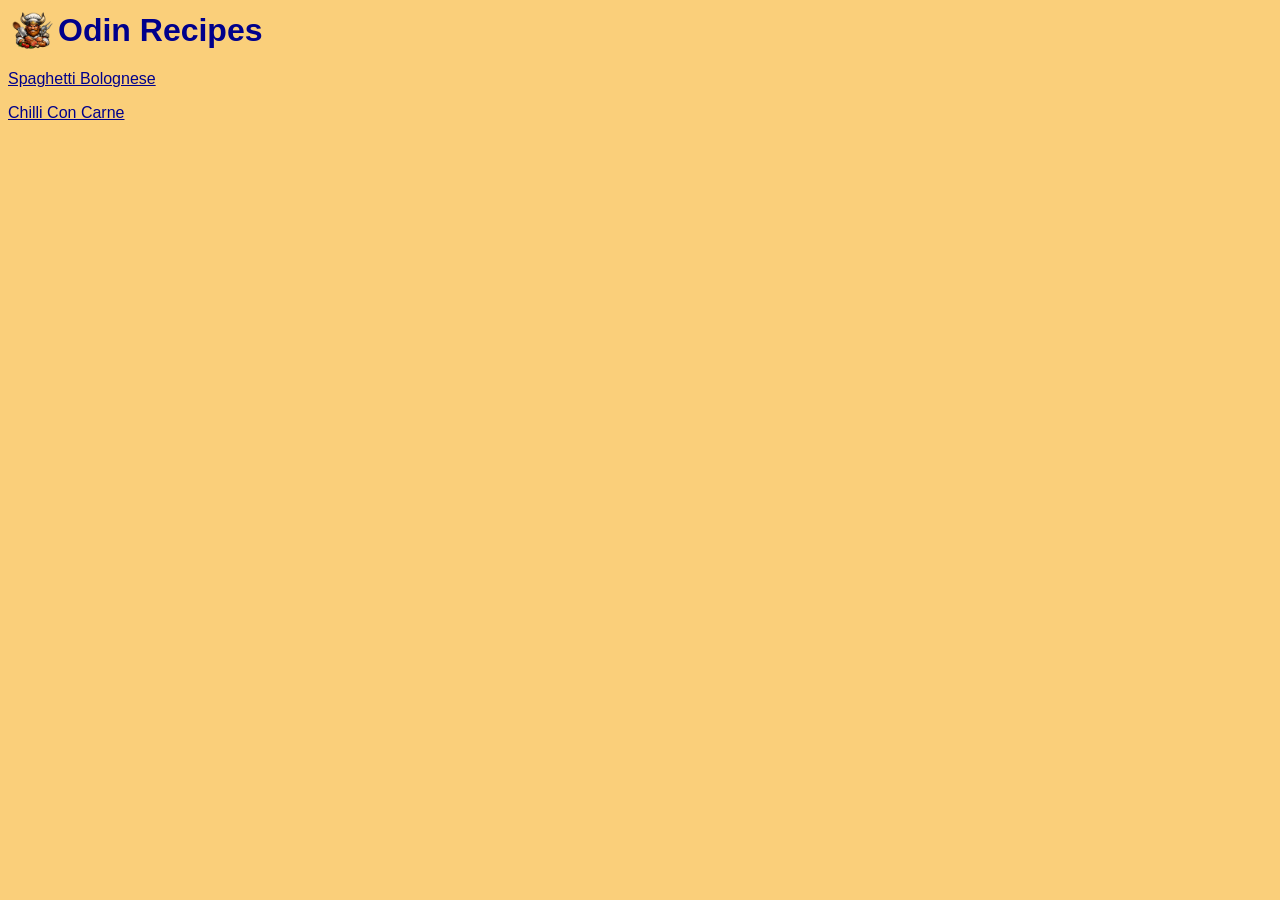
<file: index.html>
<!DOCTYPE html>
<html lang="en">
<head>
    <link rel="stylesheet" href="style.css"
    <meta charset="UTF-8">
    <meta name="viewport" content="width=device-width, initial-scale=1.0">
    <title>Document</title>
</head>
<body>
    <img src="Images/chef icon.png" alt="chef icon" height="50">
    <h1 class="title">Odin Recipes</h1>
    <p></p>
    <a href="Recipes/bolognese.html">Spaghetti Bolognese</a>
    <p></p>
    <a href="Recipes/chilli.html">Chilli Con Carne</a>
    
</body>
</html>
</file>
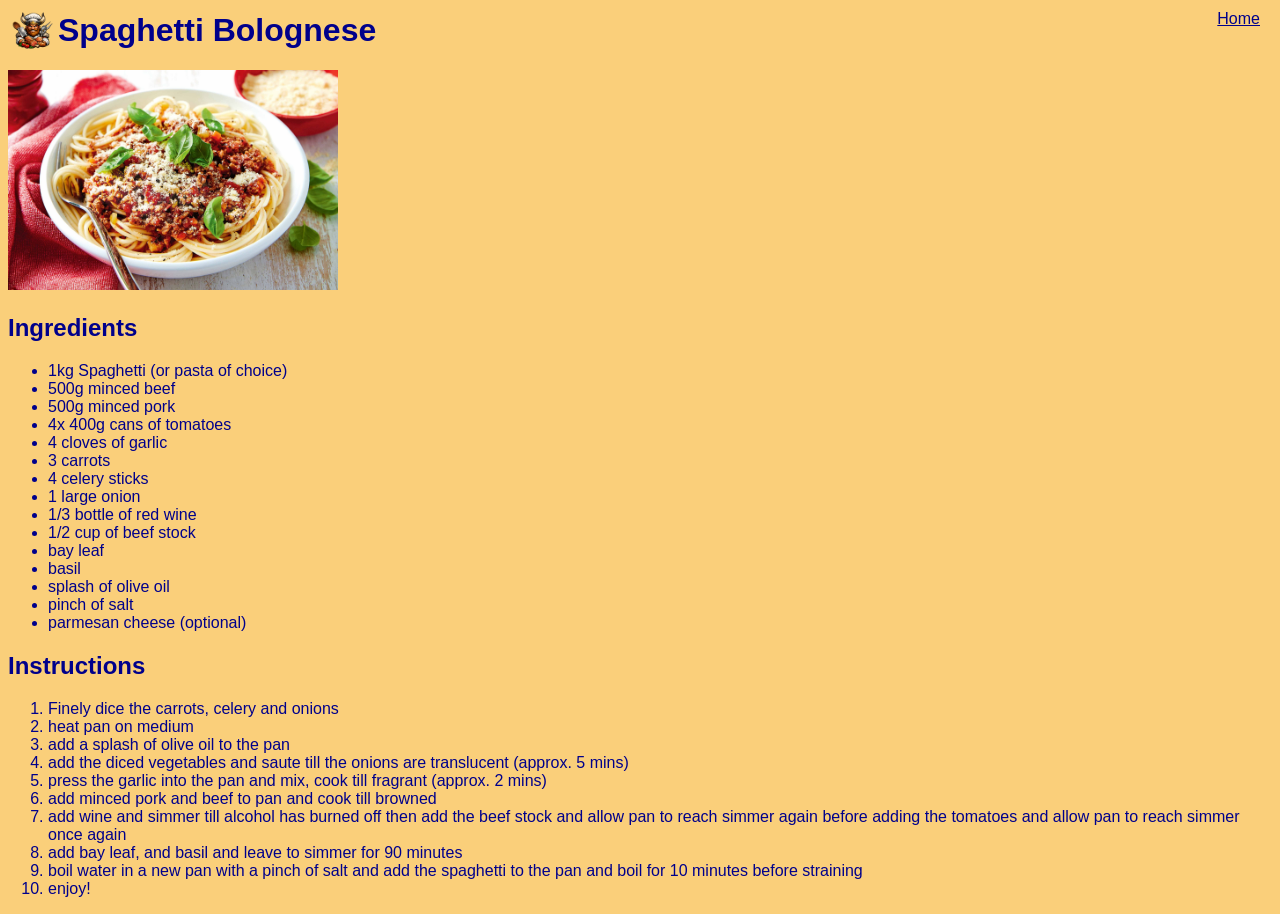
<file: Recipes/bolognese.html>
<!DOCTYPE html>
<html lang="en">
<head>
    <link rel="stylesheet" href="../style.css"
    <meta charset="UTF-8">
    <meta name="viewport" content="width=device-width, initial-scale=1.0">
    <title>Document</title>
</head>
<body>
    <img src="../Images/chef icon.png" height="50" alt="chef icon">
    <h1 class="title">Spaghetti Bolognese</h1>
    <a href="../index.html" class="home_link">Home</a>
    <img src="../Images/spag_bol.jpeg" alt="Picture of spaghetti bolognese" height="220" width="330">
    <h2>Ingredients</h2>
    <ul>
        <li>1kg Spaghetti (or pasta of choice)</li>
        <li>500g minced beef</li>
        <li>500g minced pork</li>
        <li>4x 400g cans of tomatoes</li>
        <li>4 cloves of garlic</li>
        <li>3 carrots</li>
        <li>4 celery sticks</li>
        <li>1 large onion</li>
        <li>1/3 bottle of red wine</li>
        <li>1/2 cup of beef stock</li>
        <li>bay leaf</li>
        <li>basil</li>
        <li>splash of olive oil</li>
        <li>pinch of salt</li>
        <li>parmesan cheese (optional)</li>
    </ul>
    <p></p>
    <h2>Instructions</h2>
    <ol>
        <li>Finely dice the carrots, celery and onions</li>
        <li>heat pan on medium</li>
        <li>add a splash of olive oil to the pan</li>
        <li>add the diced vegetables and saute till the onions are translucent (approx. 5 mins)</li>
        <li>press the garlic into the pan and mix, cook till fragrant (approx. 2 mins)</li>
        <li>add minced pork and beef to pan and cook till browned</li>
        <li>add wine and simmer till alcohol has burned off then add the beef stock and allow pan to reach simmer again before adding the tomatoes and allow pan to reach simmer once again</li>
        <li>add bay leaf, and basil and leave to simmer for 90 minutes</li>
        <li>boil water in a new pan with a pinch of salt and add the spaghetti to the pan and boil for 10 minutes before straining</li>
        <li>enjoy!</li>
    </ol>
    

</body>
</html>
</file>
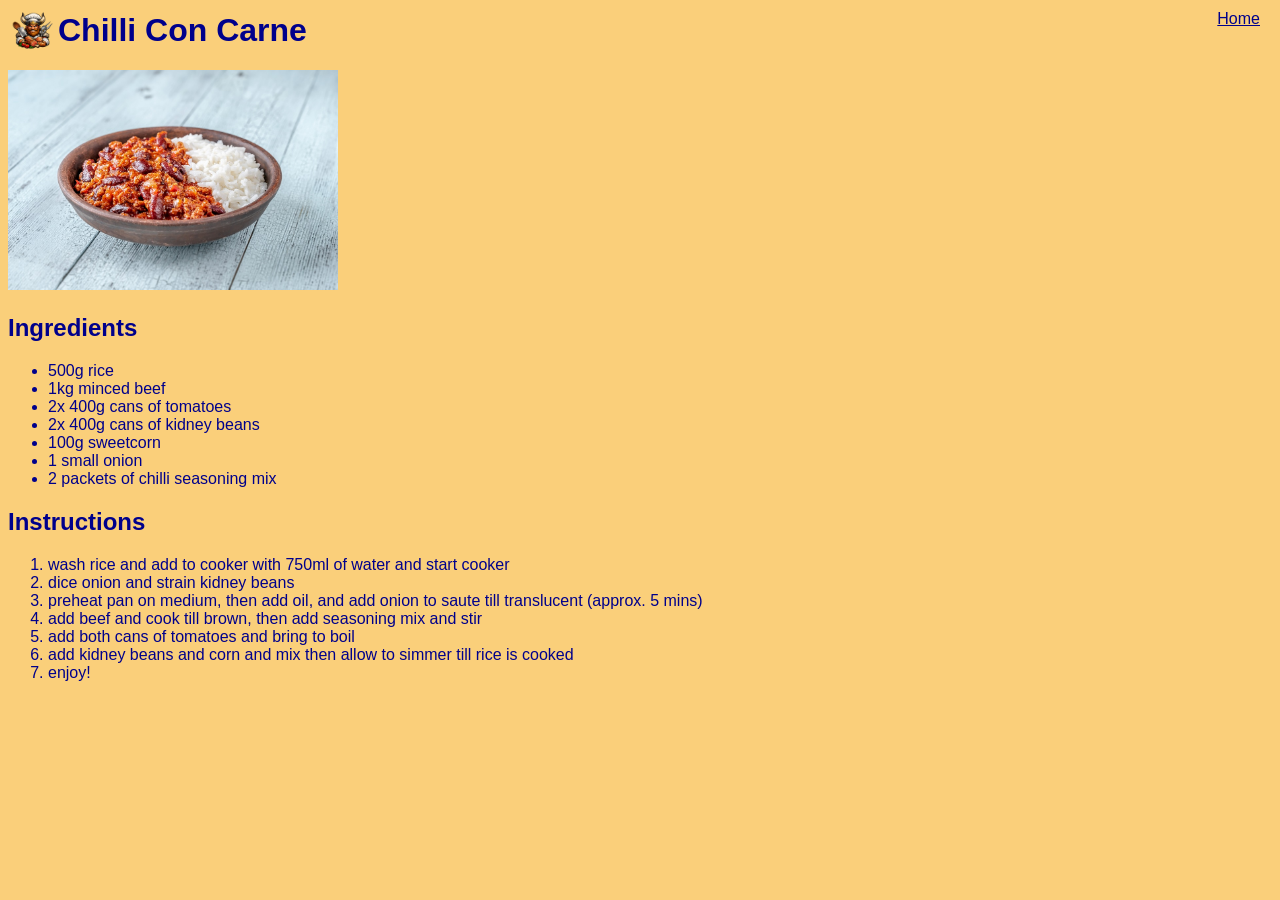
<file: Recipes/chilli.html>
<!DOCTYPE html>
<html lang="en">
<head>
    <link rel="stylesheet" href="../style.css">
    <meta charset="UTF-8">
    <meta name="viewport" content="width=device-width, initial-scale=1.0">
    <title>Document</title>
</head>
<body>
    <img src="../Images/chef icon.png" height="50" alt="chef icon">
    <h1 class="title">Chilli Con Carne</h1>
    <a href="../index.html" class="home_link">Home</a>
    <img src="../Images/Chilli.jpg" alt="Picture of Chilli con Carne on white rice" height="220" width="330">
    <h2>Ingredients</h2>
    <ul>
        <li>500g rice</li>
        <li>1kg minced beef</li>
        <li>2x 400g cans of tomatoes</li>
        <li>2x 400g cans of kidney beans</li>
        <li>100g sweetcorn</li>
        <li>1 small onion</li>
        <li>2 packets of chilli seasoning mix</li>
    </ul>
    <h2>Instructions</h2>
    <ol>
        <li>wash rice and add to cooker with 750ml of water and start cooker</li>
        <li>dice onion and strain kidney beans</li>
        <li>preheat pan on medium, then add oil, and add onion to saute till translucent (approx. 5 mins)</li>
        <li>add beef and cook till brown, then add seasoning mix and stir</li>
        <li>add both cans of tomatoes and bring to boil</li>
        <li>add kidney beans and corn and mix then allow to simmer till rice is cooked</li>
        <li>enjoy!</li>
    </ol>

    
</body>
</html>
</file>
<file: style.css>
*{color: darkblue;
    background-color: rgb(250, 207, 122);
font-family: sans-serif;}


.title{margin-top: -50px;
margin-left: 50px;}
.home_link{position: absolute;
top: 10px;
right:20px}
</file>
